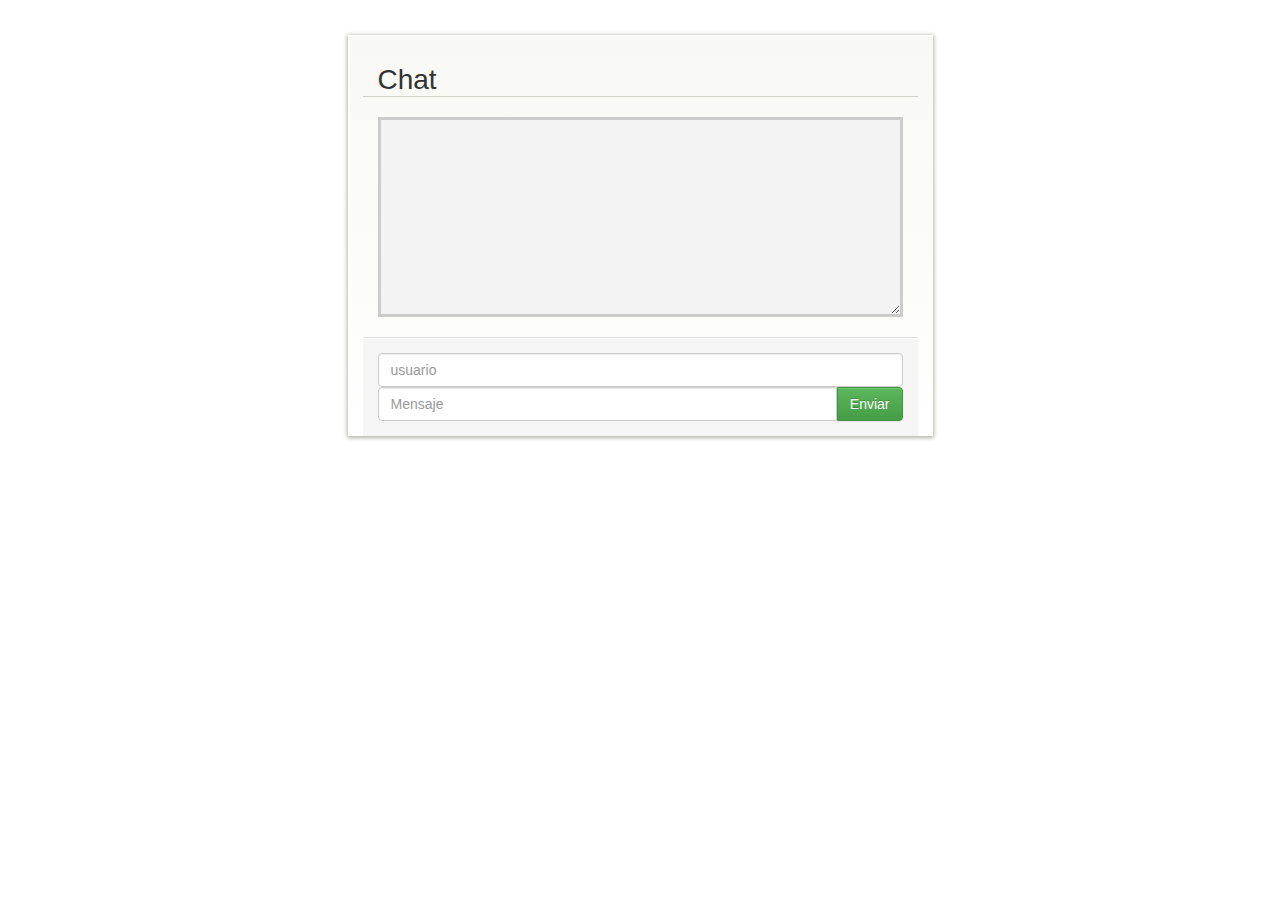
<file: src/main/webapp/index.html>
<!DOCTYPE html>
<html lang="en">
<head>
	<meta charset="utf-8">
	<title>Java EE 7 Websocket Tutorial</title>
	<meta name="viewport" content="width=device-width, initial-scale=1.0">
	<meta name="description" content="Ejemplo de websocket">
	<meta name="author" content="chabir">
	
	<link href="resource/css/normalize.css"  rel='stylesheet' type='text/css'></link>
	<link href="resource/css/bootstrap.css" rel='stylesheet' type='text/css'></link>
	<link href="resource/css/bootstrap-theme.css" rel='stylesheet' type='text/css'></link>
	<link href='http://fonts.googleapis.com/css?family=Open+Sans+Condensed:300,700,300italic' rel='stylesheet' type='text/css'></link>
	<link href='http://fonts.googleapis.com/css?family=Oswald:400,300,700' rel='stylesheet' type='text/css'></link>
	<link href="http://netdna.bootstrapcdn.com/font-awesome/4.0.1/css/font-awesome.css" rel="stylesheet"></link>	
	<link href="resource/css/chat.css" rel='stylesheet' type='text/css'></link>
	
	<script src="resource/js/modernizr.js"></script>
	<script src="resource/js/respond.js"></script>
</head>

<body onload="init();" onunload="closeSession();">
	
	<div class="container">	
		<div class="row">	
		        <div class="col-lg-6 col-lg-offset-3 input-area">
		        
		        	<div class="header">
		                <h5>Chat</h5>
		            </div>
		        	<input type="hidden" id="state" value="${state}" >
		        	<div class="contentLogin">
		            	<textarea id="messages" class="message-area" readonly="readonly" wrap="off" ></textarea>
		            </div>
		            
		            <div class="actions">
		            	<input id="userInput" class="form-control" type="text" placeholder="usuario" />
		            	<div class="input-group">	            		
		            		<input id="messageInput" class="form-control" type="text" placeholder="Mensaje" onkeydown="if (event.keyCode == 13) sendMessage();" />
		            	 	<span class="input-group-btn">
		            	 		<button type="button" onclick="sendMessage();return false;" class="btn btn-success">Enviar</button> 
		            	 	</span>
		           		</div>
		           	</div>
		        
		        </div>
		</div>
   </div>
	
	<script src="resource/js/jquery-1.10.2.min.js"></script>
	<script src="resource/js/bootstrap.js"></script>
	<script src="resource/js/chat.js"></script>
</body>
</html>
</file>
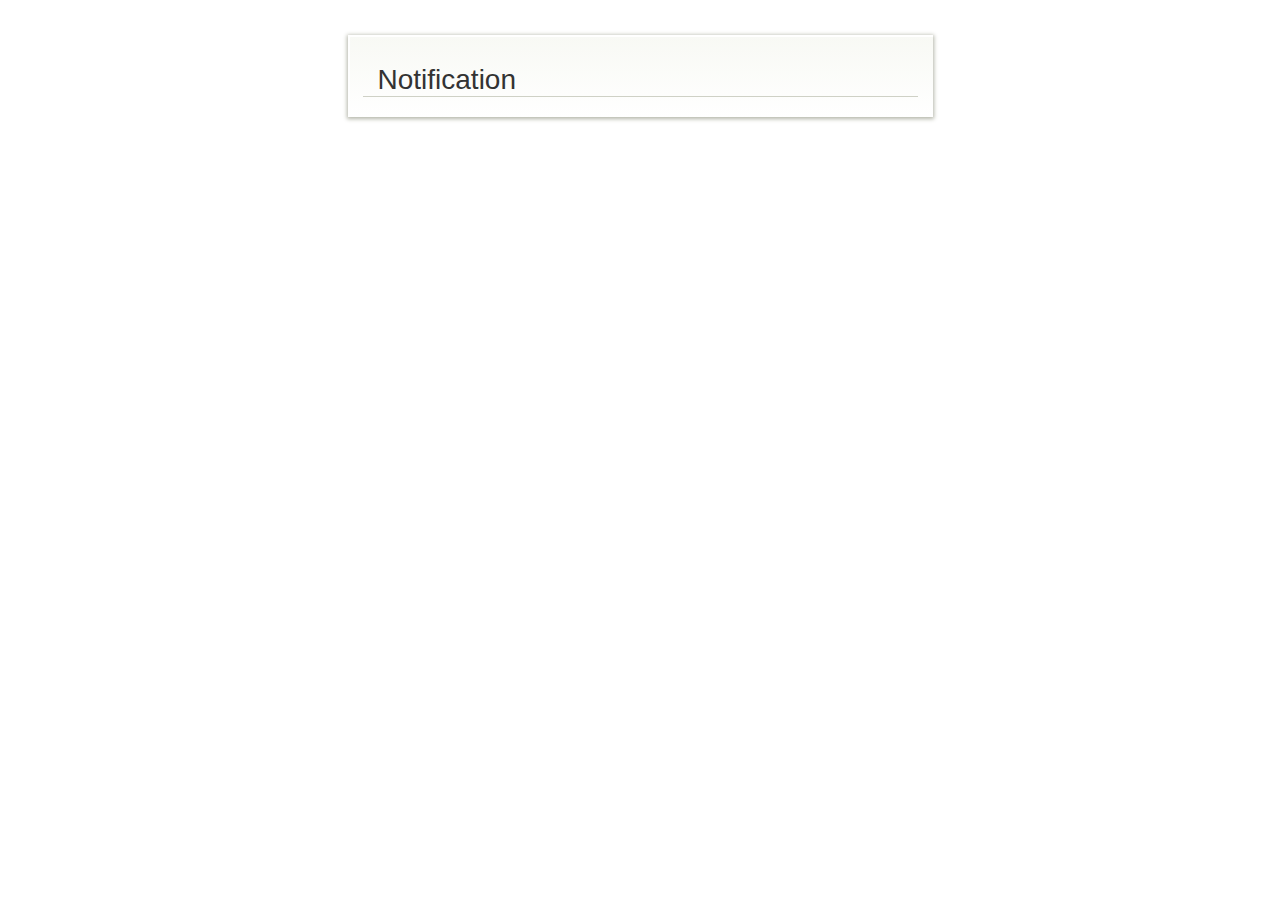
<file: src/main/webapp/notification.html>
<!DOCTYPE html>
<html lang="en">
<head>
	<meta charset="utf-8">
	<title>Java EE 7 Websocket Tutorial</title>
	<meta name="viewport" content="width=device-width, initial-scale=1.0">
	<meta name="description" content="Ejemplo de websocket">
	<meta name="author" content="chabir">
	
	<link href="resource/css/normalize.css"  rel='stylesheet' type='text/css'></link>
	<link href="resource/css/bootstrap.css" rel='stylesheet' type='text/css'></link>
	<link href="resource/css/bootstrap-theme.css" rel='stylesheet' type='text/css'></link>
	<link href='http://fonts.googleapis.com/css?family=Open+Sans+Condensed:300,700,300italic' rel='stylesheet' type='text/css'></link>
	<link href='http://fonts.googleapis.com/css?family=Oswald:400,300,700' rel='stylesheet' type='text/css'></link>
	<link href="http://netdna.bootstrapcdn.com/font-awesome/4.0.1/css/font-awesome.css" rel="stylesheet"></link>	
	<link href="resource/css/chat.css" rel='stylesheet' type='text/css'></link>
	
	<script src="resource/js/modernizr.js"></script>
	<script src="resource/js/respond.js"></script>
</head>

<body onload="init();" onunload="closeSession();">

	<div class="container">
		<div class="row">
			<div class="col-lg-6 col-lg-offset-3 input-area">
				<input type="hidden" id="state" value="${state}" >
				<div class="header">
					<h5>Notification</h5>
				</div>

				<div class="contentLogin">
					<div id="output"></div>
				</div>

			</div>
		</div>
	</div>

	<script src="resource/js/jquery-1.10.2.min.js"></script>
	<script src="resource/js/bootstrap.js"></script>
	<script src="resource/js/notification.js"></script>
</body>
</html>
</file>
<file: src/main/webapp/resource/css/chat.css>
.input-area{
	background-color: #F8F9F4;
    background-image: linear-gradient(#F8F9F4, #FFFFFF);
    border: medium none;
    border-radius: 0 0 0 0;
    box-shadow: 0 1px 4px 1px #B4B6A9, 2px 2px 1px 0 #FFFFFF inset;
    margin-bottom: 15px;    
    margin-top: 35px;
}

.input-area .header {
    border-bottom: 1px solid #CFD1C6;
    margin-bottom: 20px;
    padding-top: 20px;
}

.input-area .header h5 {
    color: #333333;
    font-size: 2em;
    font-weight: 300;
    margin: 0;
    padding: 10px 15px 0;
    text-transform: capitalize;
}

.input-area .contentLogin {
    padding-left: 15px;   
    padding-right: 15px;    
}

.input-area .actions {
    background-color: #F5F5F5;
    border-top: 1px solid #DDDDDD;
    box-shadow: 0 1px 0 #FFFFFF inset;
    margin-top: 20px;
    min-height: 25px;
    padding: 15px;    
}

.input-area textarea{
	resize:vertical; 
	max-height:300px; 
	min-height:200px;
	overflow-y: auto;
	overflow-x: hidden; 
	font-size: 10 px;
	background-color: #F3F3F3;
	background-repeat: repeat-y;
}

.message-area{
	width: 100%;
	display: block;
	margin: 10px 0px;
	border: 3px solid #cccccc;
	padding: 5px;
	font-family: Tahoma, sans-serif;	 
}
</file>
